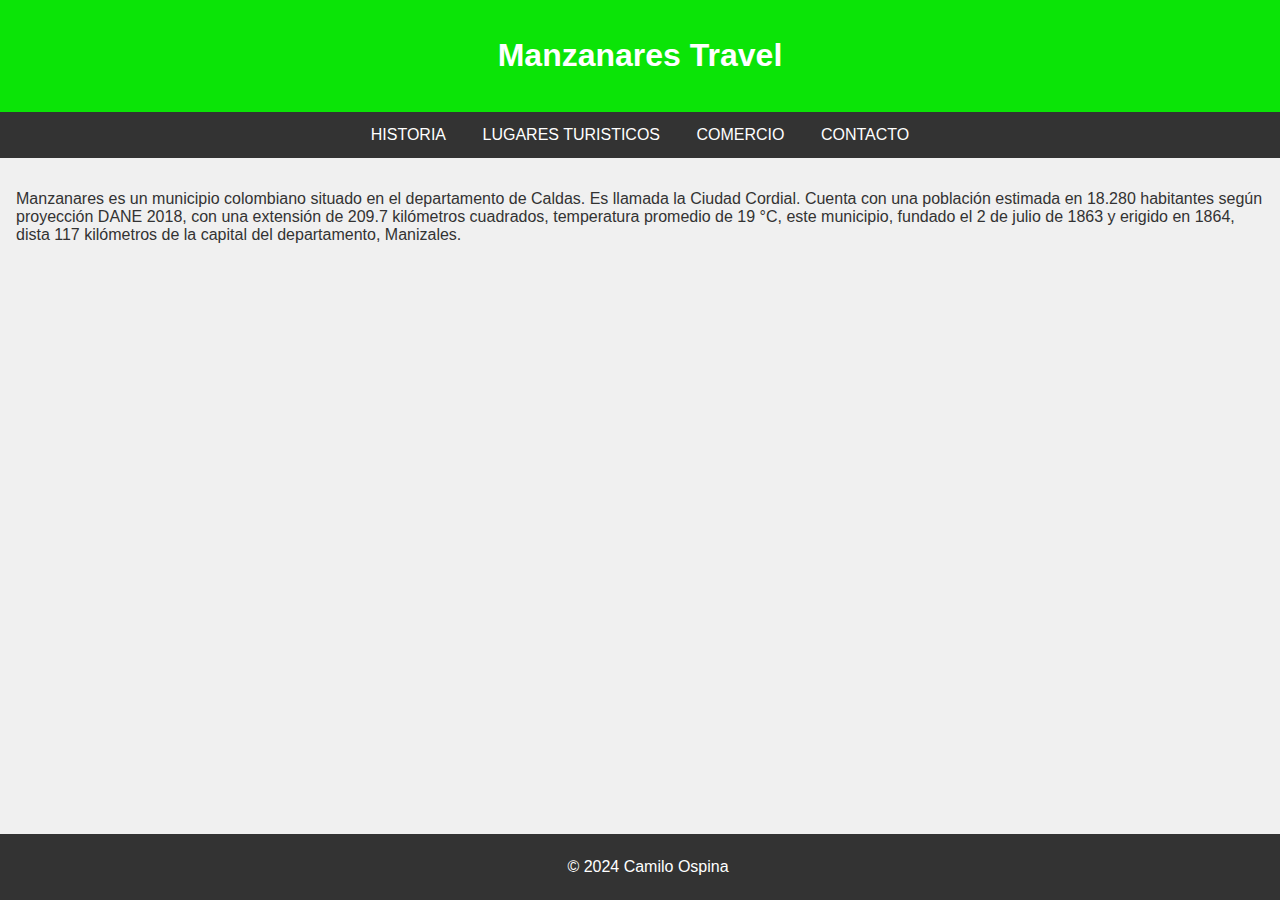
<file: index.html>
<!DOCTYPE html>
<html lang="es">

<head>
    <meta charset="UTF-8">
    <meta name="viewport" content="width=device-width, initial-scale=1.0">
    <title>Manzanares Travel</title>
    <link rel="stylesheet" href="style.css">
</head>

<body>
    <header>
        <h1>Manzanares Travel</h1>
    </header>
    <nav>
        <ul class="menu-horizontal">
            <li><a href="/historia/historia.html">HISTORIA</a></li>
            <li><a href="/lugar/lugares.html">LUGARES TURISTICOS</a></li>
            <li><a href="/comercio/comercio.html">COMERCIO</a></li>
            <li><a href="/contacto/contacto.html">CONTACTO</a></li>
        </ul>
    </nav>
    <main>
        <p>Manzanares es un municipio colombiano situado en el departamento de Caldas. Es llamada la Ciudad Cordial.
            Cuenta con una población estimada en 18.280 habitantes según proyección DANE 2018, con una extensión de
            209.7 kilómetros cuadrados, temperatura promedio de 19 °C, este municipio, fundado el 2 de julio de 1863 y
            erigido en 1864, dista 117 kilómetros de la capital del departamento, Manizales. </p>
    </main>
    <footer>
        <p>&copy; 2024 Camilo Ospina</p>
    </footer>
    <script src="script.js"></script>
</body>

</html>
</file>
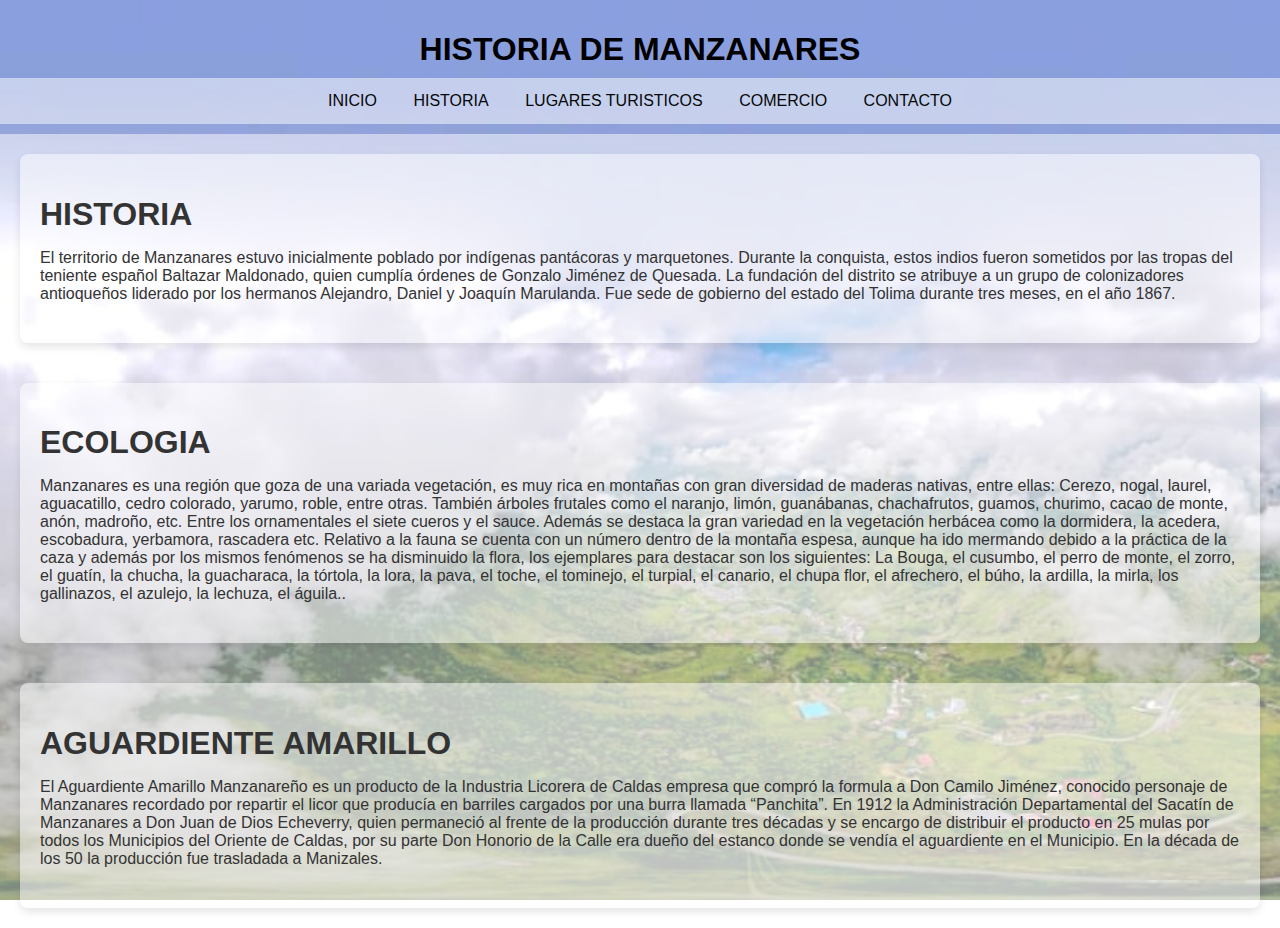
<file: historia/historia.html>
<html lang="en">

<head>
    <meta charset="UTF-8">
    <meta name="viewport" content="width=device-width, initial-scale=1.0">
    <title>HISTORIA</title>
    <link rel="stylesheet" href="style2.css">
</head>

<body>
    <header>
        <h1> HISTORIA DE MANZANARES </h1>
        <nav>
            <ul class="menu-horizontal">
                <li><a href="/index.html">INICIO</a></li>
                <li><a href="/historia/historia.html">HISTORIA</a></li>
                <li><a href="/lugar/lugares.html">LUGARES TURISTICOS</a></li>
                <li><a href="/comercio/comercio.html">COMERCIO</a></li>
                <li><a href="/contacto/contacto.html">CONTACTO</a></li>
            </ul>
        </nav>
    </header>
    <div class="background">
        <div class="container">
            <div class="card">
                <h1>HISTORIA</h1>
                <p>El territorio de Manzanares estuvo inicialmente poblado por indígenas pantácoras y marquetones.
                    Durante la conquista, estos indios fueron sometidos por las tropas del teniente español Baltazar
                    Maldonado, quien cumplía órdenes de Gonzalo Jiménez de Quesada.

                    La fundación del distrito se atribuye a un grupo de colonizadores antioqueños liderado por los
                    hermanos Alejandro, Daniel y Joaquín Marulanda.

                    Fue sede de gobierno del estado del Tolima durante tres meses, en el año 1867.</p>
            </div>
        </div>
    </div>
    <div class="background">
        <div class="container">
            <div class="card">
                <h1>ECOLOGIA</h1>
                <p>Manzanares es una región que goza de una variada vegetación, es muy rica en montañas con gran
                    diversidad de maderas nativas, entre ellas: Cerezo, nogal, laurel, aguacatillo, cedro colorado,
                    yarumo, roble, entre otras. También árboles frutales como el naranjo, limón, guanábanas,
                    chachafrutos, guamos, churimo, cacao de monte, anón, madroño, etc. Entre los ornamentales el siete
                    cueros y el sauce. Además se destaca la gran variedad en la vegetación herbácea como la dormidera,
                    la acedera, escobadura, yerbamora, rascadera etc.

                    Relativo a la fauna se cuenta con un número dentro de la montaña espesa, aunque ha ido mermando
                    debido a la práctica de la caza y además por los mismos fenómenos se ha disminuido la flora, los
                    ejemplares para destacar son los siguientes: La Bouga, el cusumbo, el perro de monte, el zorro,
                    el
                    guatín, la chucha, la guacharaca, la tórtola, la lora, la pava, el toche, el tominejo, el
                    turpial,
                    el canario, el chupa flor, el afrechero, el búho, la ardilla, la mirla, los gallinazos, el
                    azulejo,
                    la lechuza, el águila..
                </p>
            </div>
        </div>
    </div>
    <div class="background">
        <div class="container">
            <div class="card">
                <h1>AGUARDIENTE AMARILLO</h1>
                <p>El Aguardiente Amarillo Manzanareño es un producto de la Industria Licorera de
                    Caldas empresa que compró la formula a Don Camilo Jiménez, conocido personaje
                    de Manzanares recordado por repartir el licor que producía en barriles cargados por
                    una burra llamada “Panchita”.
                    En 1912 la Administración Departamental del Sacatín de Manzanares a Don Juan
                    de Dios Echeverry, quien permaneció al frente de la producción durante tres
                    décadas y se encargo de distribuir el producto en 25 mulas por todos los
                    Municipios del Oriente de Caldas, por su parte Don Honorio de la Calle era dueño
                    del estanco donde se vendía el aguardiente en el Municipio. En la década de los 50
                    la producción fue trasladada a Manizales.</p>
            </div>
        </div>
    </div>

</body>

</html>
</file>
<file: style.css>
body {
    font-family: Arial, sans-serif;
    margin: 0;
    padding: 0;
    background-color: #f0f0f0;
    color: #333;
}

header {
    background-color: #0be407;
    color: white;
    padding: 1rem;
    text-align: center;
}

nav {
    background-color: #333;
}

.menu-horizontal {
    list-style-type: none;
    margin: 0;
    padding: 0;
    overflow: hidden;
    text-align: center;
}

.menu-horizontal li {
    display: inline;
}

.menu-horizontal li a {
    display: inline-block;
    color: white;
    text-align: center;
    padding: 14px 16px;
    text-decoration: none;
}

.menu-horizontal li a:hover {
    background-color: #111;
}

main {
    padding: 1rem;
}

footer {
    background-color: #333;
    color: white;
    text-align: center;
    padding: 0.5rem;
    position: fixed;
    width: 100%;
    bottom: 0;
}
</file>
<file: historia/style2.css>
/* Estilos básicos para el cuerpo */
body {
    font-family: Arial, sans-serif;
    margin: 10px;
    /* Agrega unidades de medida */
    padding: 10px;
    /* Agrega unidades de medida */
    height: auto;
    display: flex;
    /* Agrega display flex */
    flex-direction: column;
    align-items: center;
    background-color: rgba(255, 255, 255, 0.5);
    background-image: url('fondo.jpg');
    /* Verifica la ruta de la imagen de fondo */
    background-attachment: fixed;
    /* Hace que la imagen sea estática */
    background-size: cover;
    background-position: center;
    background-repeat: no-repeat;
}

/* Estilo para el encabezado */
header {
    color: black;
    /* Cambia el color del texto a negro */
    width: 100%;
    padding: 10px 0;
    text-align: center;
    font-family: "Segoe UI", Tahoma, Geneva, Verdana, sans-serif;
    /* Tipo de letra específico para páginas de turismo */

}

nav {
    background-color: rgba(255, 255, 255, 0.5);
}

.menu-horizontal {
    list-style-type: none;
    margin: 0;
    padding: 0;
    overflow: hidden;
    text-align: center;
}

.menu-horizontal li {
    display: inline;
}

.menu-horizontal li a {
    display: inline-block;
    color: rgb(7, 7, 7);
    text-align: center;
    padding: 14px 16px;
    text-decoration: none;
}

.menu-horizontal li a:hover {
    background-color: #09d009;
}

body,
html {
    margin: 0;
    padding: 0;
    width: 100%;
    height: 100%;
    font-family: 'Helvetica Neue', Arial, sans-serif;
    color: #333;
}

.background {
    background-color: rgba(255, 255, 255, 0.5);
    width: 100%;
    height: 100%;
    display: flex;
    align-items: center;
    justify-content: center;
}

.container {
    display: grid;
    gap: 20px;
    padding: 20px;
}

.card {
    background-color: rgba(255, 255, 255, 0.5);
    padding: 20px;
    border-radius: 8px;
    box-shadow: 0 4px 8px rgba(0, 0, 0, 0.1);
    transition: transform 0.3s, box-shadow 0.3s;
}

.card:hover {
    transform: translateY(-10px);
    box-shadow: 0 8px 16px rgba(0, 0, 0, 0.2);
}

h1,
h2,
h3 {
    margin-bottom: 10px;
}

p {
    margin-bottom: 20px;
}

ul {
    list-style-type: disc;
    margin-left: 20px;
}
</file>
